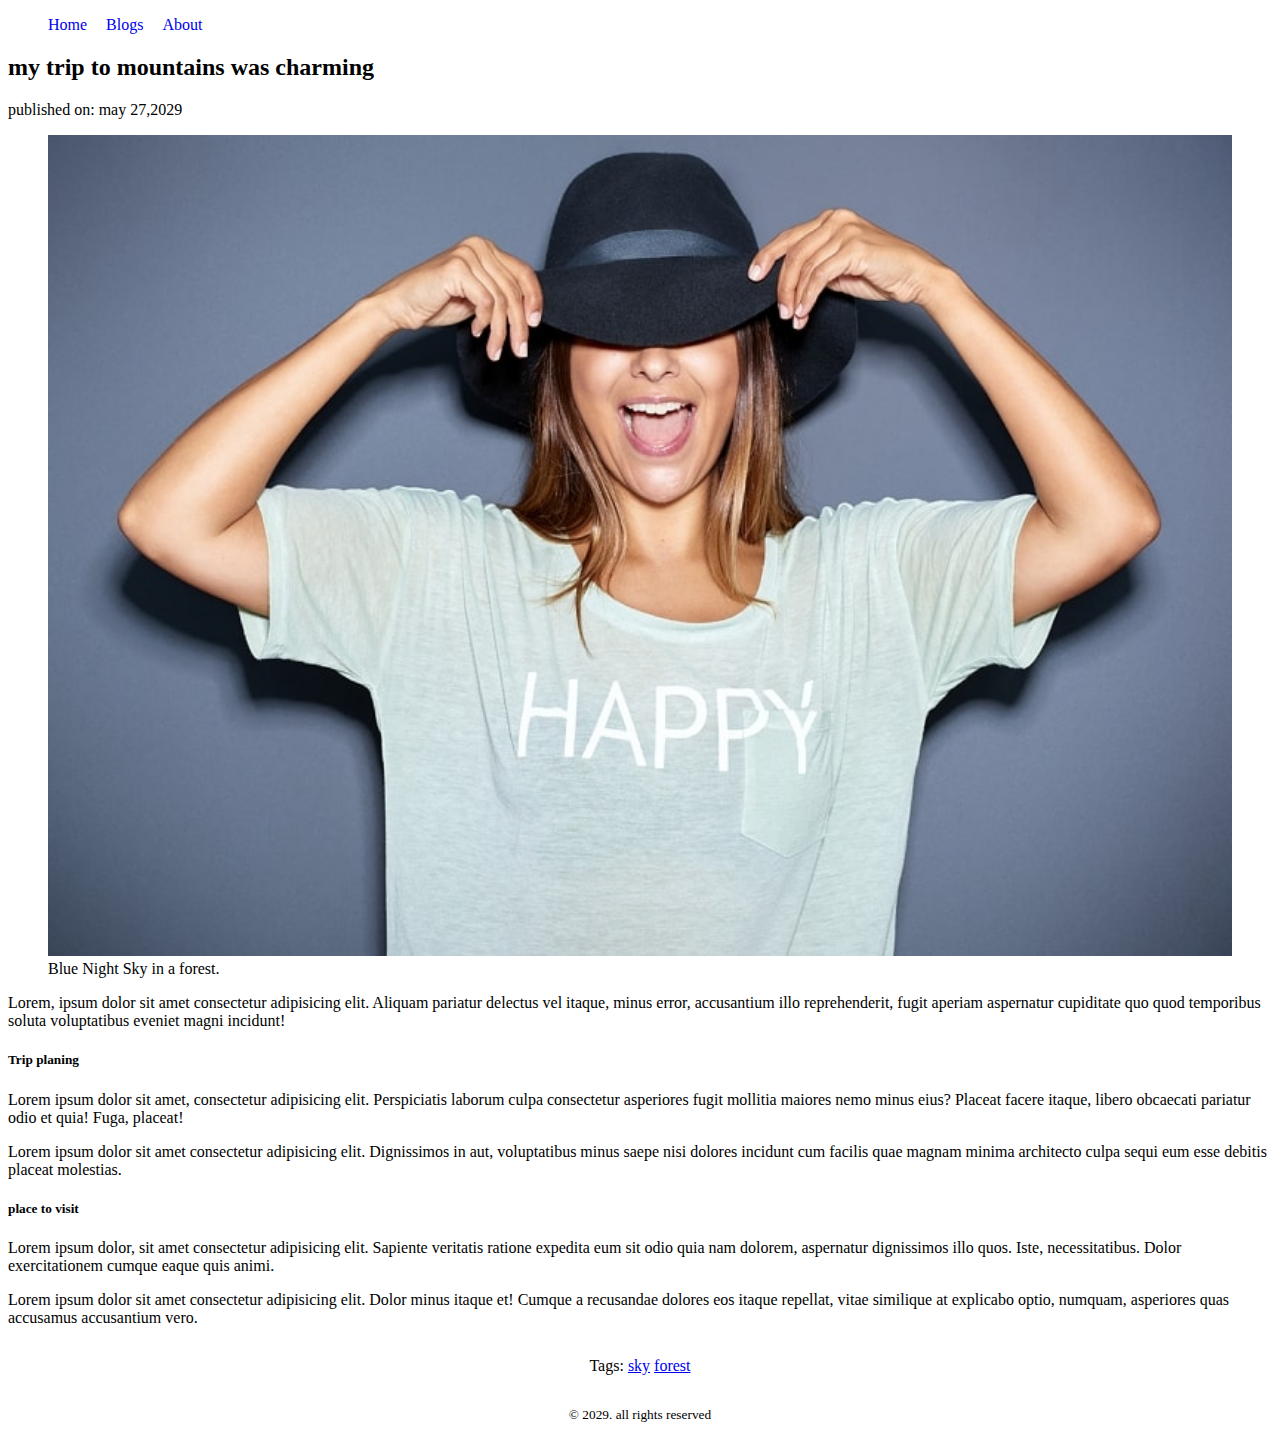
<file: index.html>
<!DOCTYPE html>
<html lang="en">
  <head>
    <meta charset="UTF-8" />
    <meta http-equiv="X-UA-Compatible" content="IE=edge" />
    <meta name="viewport" content="width=device-width, initial-scale=1.0" />
    <title>Document</title>
    <link rel="stylesheet" href="style.css" />
  </head>
  <body>
    <header>
      <nav>
        <ul>
          <li><a href="home.html">Home</a></li>
          <li><a href="Blogs.html">Blogs</a></li>
          <li><a href="about.html">About</a></li>
        </ul>
      </nav>
    </header>
    <main>
      <article>
        <header>
          <h2>my trip to mountains was charming</h2>
          <p>published on: <time datatime="2029-05-27">may 27,2029</time></p>
        </header>
        <figure>
          <img width="100%" src="img/1.jpg" alt="" />
          <figcaption>Blue Night Sky in a forest.</figcaption>
        </figure>
        <section>
          <p>
            Lorem, ipsum dolor sit amet consectetur adipisicing elit. Aliquam
            pariatur delectus vel itaque, minus error, accusantium illo
            reprehenderit, fugit aperiam aspernatur cupiditate quo quod
            temporibus soluta voluptatibus eveniet magni incidunt!
          </p>
        </section>
        <section>
          <h5>Trip planing</h5>
          <p>
            Lorem ipsum dolor sit amet, consectetur adipisicing elit.
            Perspiciatis laborum culpa consectetur asperiores fugit mollitia
            maiores nemo minus eius? Placeat facere itaque, libero obcaecati
            pariatur odio et quia! Fuga, placeat!
          </p>
          <p>
            Lorem ipsum dolor sit amet consectetur adipisicing elit. Dignissimos
            in aut, voluptatibus minus saepe nisi dolores incidunt cum facilis
            quae magnam minima architecto culpa sequi eum esse debitis placeat
            molestias.
          </p>
        </section>
        <section>
          <h5>place to visit</h5>
          <p>
            Lorem ipsum dolor, sit amet consectetur adipisicing elit. Sapiente
            veritatis ratione expedita eum sit odio quia nam dolorem, aspernatur
            dignissimos illo quos. Iste, necessitatibus. Dolor exercitationem
            cumque eaque quis animi.
          </p>
          <p>
            Lorem ipsum dolor sit amet consectetur adipisicing elit. Dolor minus
            itaque et! Cumque a recusandae dolores eos itaque repellat, vitae
            similique at explicabo optio, numquam, asperiores quas accusamus
            accusantium vero.
          </p>
        </section>
        <footer>
          <p>
            Tags: <a href="sky">sky</a>
            <a href="forest">forest</a>
          </p>
        </footer>
      </article>
    </main>
    <footer>
      <p><small> &copy 2029. all rights reserved</small></p>
    </footer>
  </body>
</html>
</file>
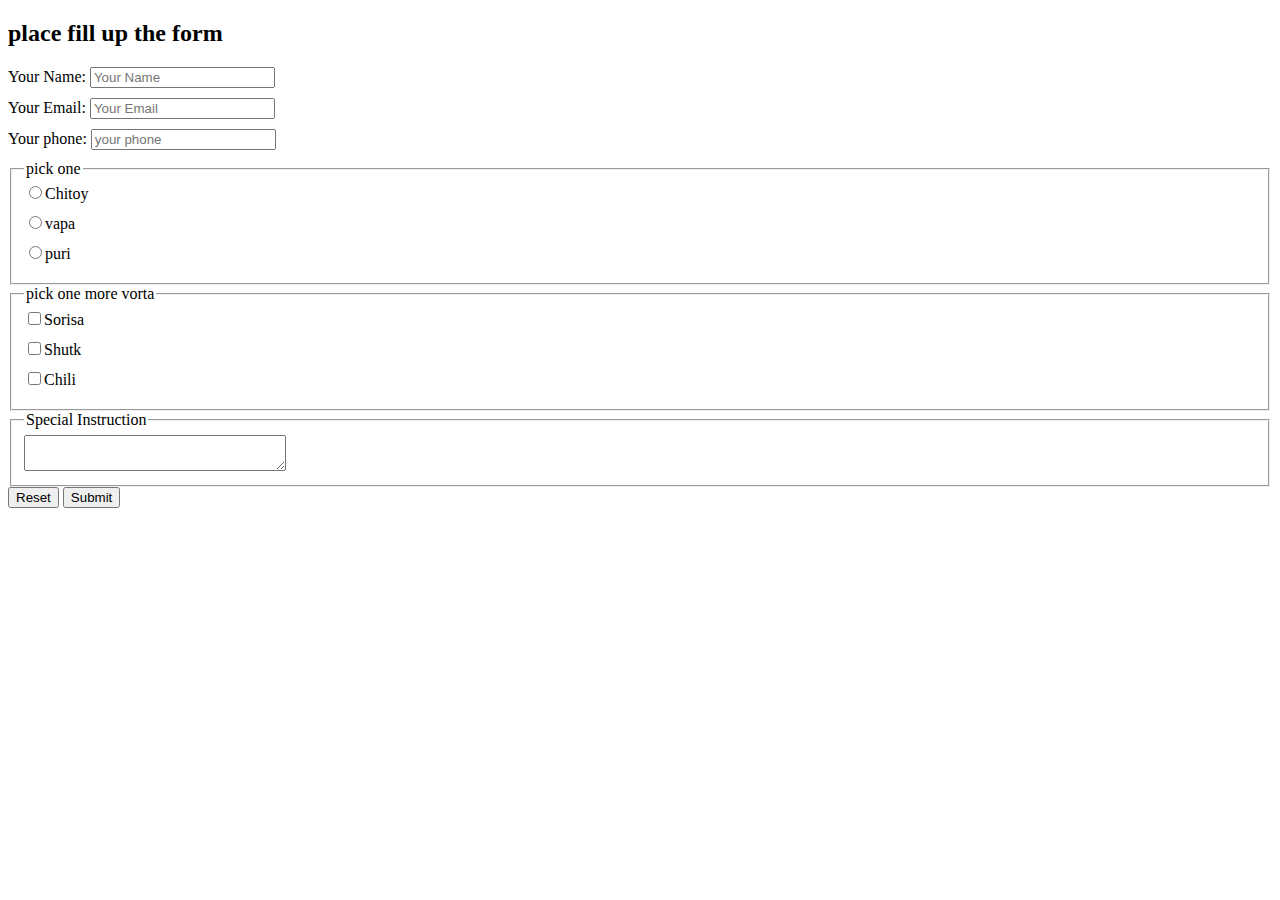
<file: form.html>
<!DOCTYPE html>
<html lang="en">
  <head>
    <meta charset="UTF-8" />
    <meta http-equiv="X-UA-Compatible" content="IE=edge" />
    <meta name="viewport" content="width=device-width, initial-scale=1.0" />
    <title>Document</title>
    <style>
      label {
        display: block;
        margin-bottom: 10px;
      }
    </style>
  </head>
  <body>
    <header></header>
    <main>
      <section>
        <h2>place fill up the form</h2>
        <form>
          <label for="name"
            >Your Name:
            <input id="name" type="text" placeholder="Your Name" />
          </label>
          <label for="email">
            Your Email:
            <input type="email" name="" id="email" placeholder="Your Email" />
          </label>
          <label for="phone"
            >Your phone:
            <input type="text" id="phone" placeholder="your phone" />
          </label>

          <fieldset>
            <legend>pick one</legend>
            <label for="chitoy">
              <input type="radio" name="pitha" id="chitoy" />Chitoy
            </label>
            <label for="vapa">
              <input type="radio" name="pitha" id="vapa" />vapa
            </label>
            <label for="puri">
              <input type="radio" name="pitha" id="puri" />puri
            </label>
          </fieldset>
          <fieldset>
            <legend>pick one more vorta</legend>
            <label for="sorisa">
              <input type="checkbox" name="vorta" id="sorisa" />Sorisa
            </label>
            <label for="shutk">
              <input type="checkbox" name="vorta" id="shutk" />Shutk
            </label>
            <label for="chili">
              <input type="checkbox" name="vorta" id="chili" />Chili
            </label>
          </fieldset>
          <fieldset>
            <legend>Special Instruction</legend>
            <textarea name="" id="" cols="30" rows="2"></textarea>
          </fieldset>
          <input type="reset" value="Reset" />
          <input type="submit" value="Submit" />
        </form>
      </section>
    </main>
    <footer></footer>
  </body>
</html>
</file>
<file: style.css>
nav > ul > li {
  display: inline;
  margin-right: 15px;
}

nav li > a {
  text-decoration: none;
}
footer {
  margin-top: 30px;
  text-align: center;
}
</file>
